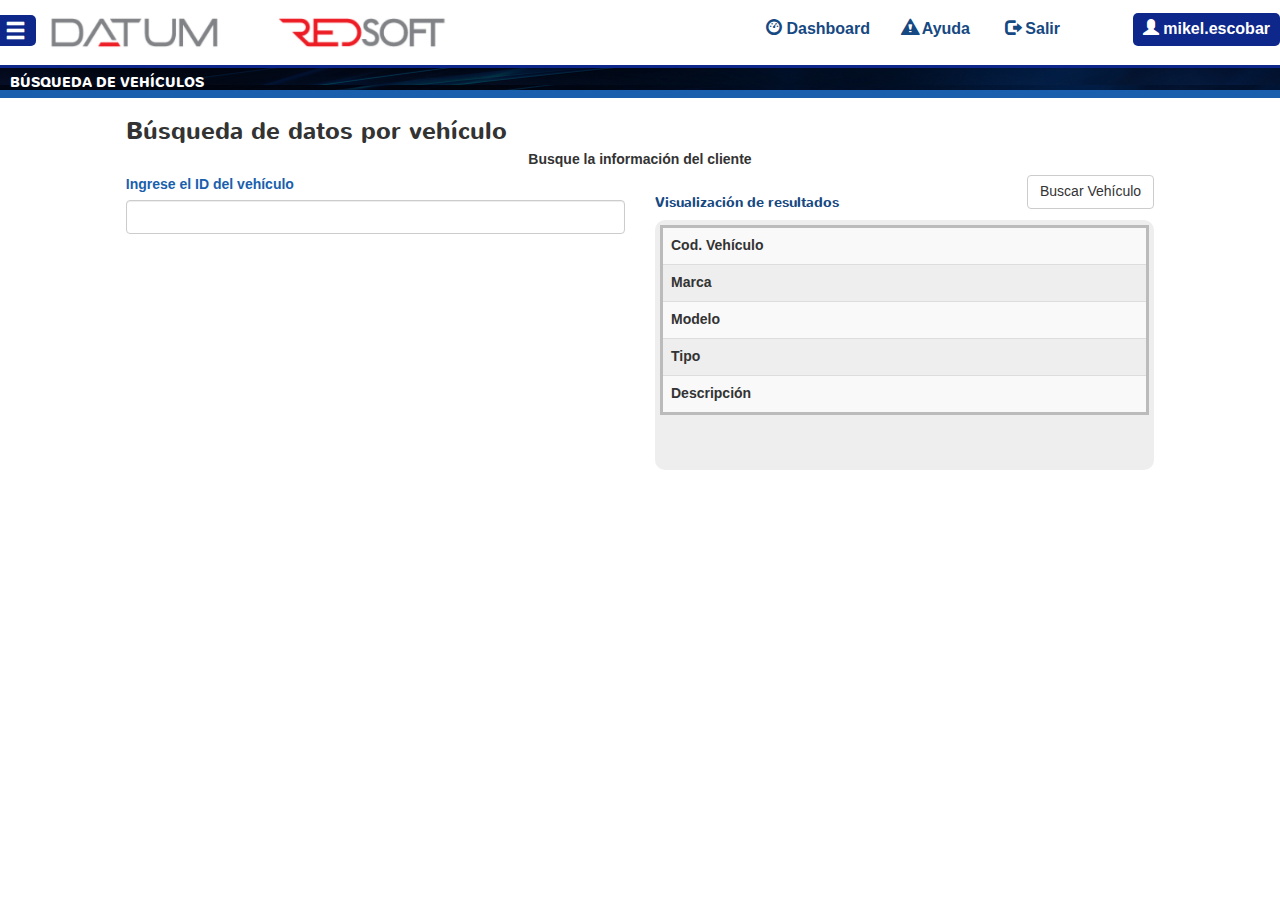
<file: src/main/webapp/consulta/01-busqueda-cliente.html>
﻿<!DOCTYPE html>
<html>
    <head>
        <meta charset="utf-8">
        <meta http-equiv="X-UA-Compatible" content="IE=edge">
        <meta name="viewport" content="width=device-width, initial-scale=1">

        <title>DATUM - Consulta Vehiculos</title>
        <meta name="description" content="numafiliacion">

        <link rel="stylesheet" href="../css/main.css">
        <style>
            table tbody tr:hover {
                cursor: pointer;
            }
        </style>
    </head>


    <body>

        <div id="sidr">
            <ul>
                <li><a href="" id="close-menu-inside"><span class="glyphicon glyphicon-remove"></span></a></li><li><a href=""></a></li>
            </ul>
            <ul>
                <li>
                    <h2><span class="glyphicon glyphicon-edit"></span> Tareas</h2>
                </li>
                <li>
                    <a href="01-busqueda-cliente.html">B&uacute;squeda de veh&iacute;culos</a>
                </li>
                <li>
                    <a href="02-usqueda-vehiculo.html">B&uacute;squeda de clientes</a>
                </li>
            </ul>
            <ul class="visible-xs-block">
                <li><h2><span class="glyphicon glyphicon-cog"></span> Herramientas</h2></li>
                <li><a href="../index.html"><span class="glyphicon glyphicon-dashboard"></span> Dashboard</a>
                <li><a href="#"><span class="glyphicon glyphicon-alert"></span> Ayuda</a>
                <li><a href="#"><span class="glyphicon glyphicon-log-out"></span> Salir</a>
            </ul>
        </div>
        <div id="overlay"></div>

        <div id="app-header">
            <a id="simple-menu" class="menu-button" href="#sidr"><span class="glyphicon glyphicon-menu-hamburger"></span></a>
            <img src="../images/logo-s.PNG" />
            <a id="dash-bt1" class="dash-bt hidden-xs" href="../index.html"><span class="glyphicon glyphicon-dashboard"></span> Dashboard</a>
            <a id="dash-bt-ayuda" class="dash-bt hidden-xs" href=""><span class="glyphicon glyphicon-alert"></span> Ayuda</a>
            <a id="dash-bt-salir" class="dash-bt hidden-xs" href=""><span class="glyphicon glyphicon-log-out"></span> Salir</a>
            <a id="dash-bt-user" class="dash-bt hidden-xs" href=""><span class="glyphicon glyphicon-user"></span> mikel.escobar </a>
        </div>

        <div class="container-fluid">
            <div class="row">
                <div class="page-header">
                    <div class="col-md-12 main">
                        <div class="row">
                            <div class="col-md-9">
                                <h1>B&Uacute;SQUEDA DE VEH&Iacute;CULOS</h1>
                            </div>


                        </div>
                    </div>
                </div>
            </div>
        </div>


        <div class="container-fluid">
            <div class="row">
                <div class="col-md-12 main">
                    <div class="main-contents">
                        <input type="hidden" id="clientes_numeroAfiliacion" name="clientes_numeroAfiliacion" value=""/>
                        <input type="hidden" id="clientes_DUI" name="clientes_DUI" value="" />
                        <input type="hidden" id="clientes_nombreAfiliado" name="clientes_nombreAfiliado" value="" />
                        <input type="hidden" id="proccessid" name="proccessid" value=""/>
                        <input type="hidden" id="tipo_cliente" name="tipo_cliente" value=""/>





                        <div class="row">
                            <div class="col-md-10 col-md-offset-1">
                                <div class="info-pasos">
                                    <h3>B&uacute;squeda de datos por veh&iacute;culo</h3>
                                </div>
                            </div>
                        </div>

                        <div class="row">
                            <div class="col-md-10 col-md-offset-1">
                                <div class="detalle-cliente"><span>Busque la informaci&oacute;n del cliente</span></div>
                            </div>
                        </div>



                        <div class="row">
                            <div class="col-md-5 col-md-offset-1">

                                <form action="">
                                    <div id="formulario-renovacion-1" class="form-group">
                                        <label for="vehiculo_num">Ingrese el ID del veh&iacute;culo</label>
                                        <input class="form-control" type="text" id="vehiculo_num" name="vehiculo_num" tabindex="1" />
                                    </div>
                                </form>
                            </div>
                            <div class="col-md-5">
                                <div class="form-group pull-right">
                                    <input type="button" name="btnBuscar" id="btnBuscar" value="Buscar Veh&iacute;culo" class="btn btn-default" />
                                </div>
                                <h2 class="titulo-resultados">Visualización de resultados</h2>
                                <div class="espacio-resultados">
                                    <div id="resultado">
                                        <table id="tblVehiculo" class="tablasJSON table table-striped">
                                            <tbody>
                                                <tr>
                                                    <td>Cod. Veh&iacute;culo</td>
                                                    <td id="idVehiculo"></td>
                                                </tr>
                                                <tr>
                                                    <td>Marca</td>
                                                    <td id="marca"></td>
                                                </tr>
                                                <tr>
                                                    <td>Modelo</td>
                                                    <td id="modelo"></td>
                                                </tr>
                                                <tr>
                                                    <td>Tipo</td>
                                                    <td id="tipo"></td>
                                                </tr>
                                                <tr>
                                                    <td>Descripci&oacute;n</td>
                                                    <td id="descripcion"></td>
                                                </tr>
                                            </tbody>
                                        </table>
                                    </div>
                                </div>
                            </div>

                        </div>


                    </div>
                </div>
            </div>
        </div>

        <!-- JQUERY -->
        <script src="../js/jquery-2.2.3.min.js"></script>
        <!-- BOOTSTRAP , TOUR, MODAL -->
        <script src="../js/bootstrap.min.js"></script>
        <script src="../js/bootstrap-tour.min.js"></script>
        <script src="../js/eModal.min.js"></script>
        <script src="../js/alert.js"></script>
        <script src="../js/jquery.jstepper.js"></script>
        <!-- MENU LATERAL -->
        <script src="../js/jquery.sidr.js"></script>
        <script src="../js/sidr.script.js"></script>
        <!-- RELOJ -->
        <script src="../js/countid.min.js"></script>
        <script src="../js/timer.js"></script>
        <!-- BPMS API -->
        <script src="../js/renovaciones/01-busqueda-afiliado.js" type="text/javascript"></script>

    </body>

</html>
</file>
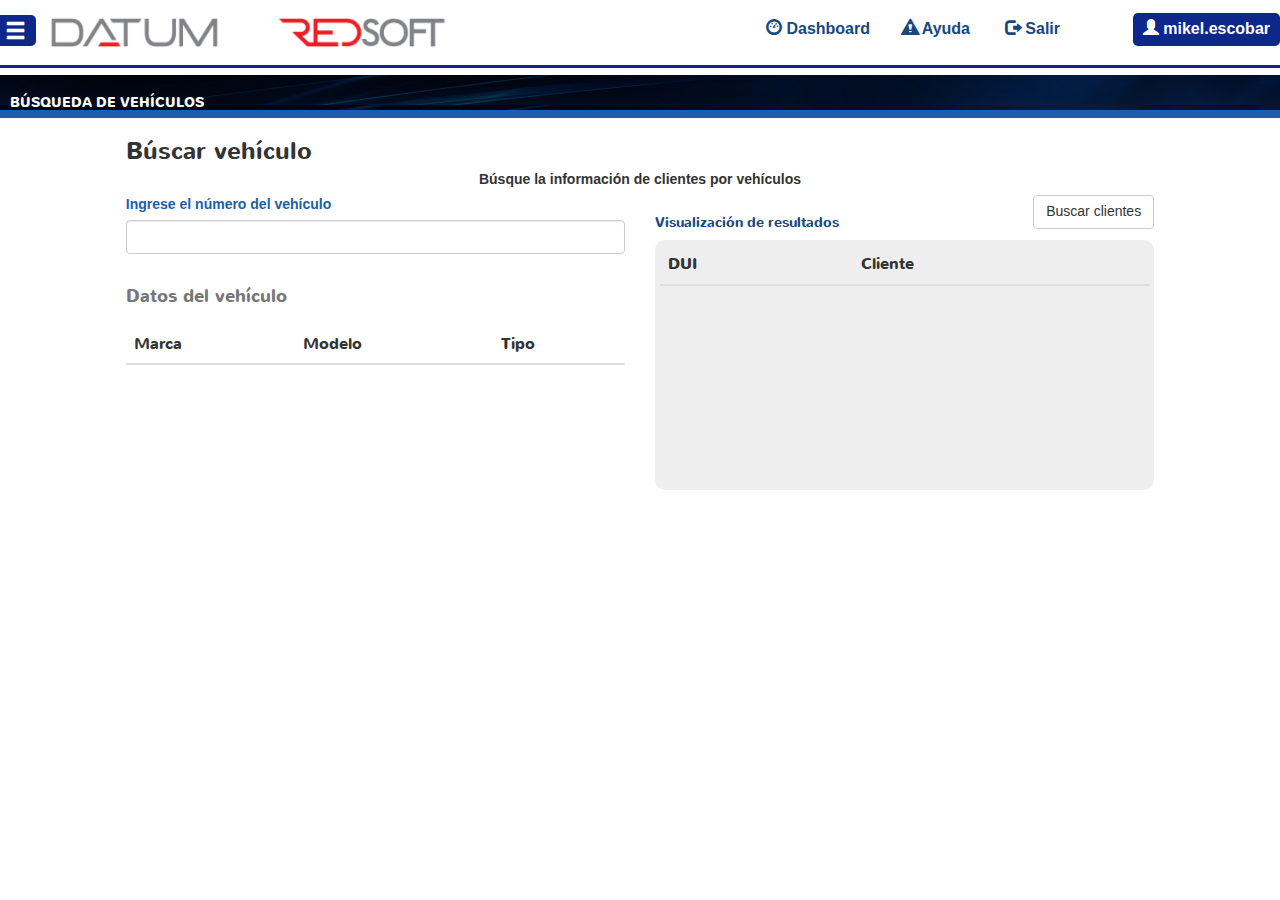
<file: src/main/webapp/consulta/02-usqueda-vehiculo.html>
﻿﻿<!DOCTYPE html>
<html>
    <head>
        <meta charset="utf-8">
        <meta http-equiv="X-UA-Compatible" content="IE=edge">
        <meta name="viewport" content="width=device-width, initial-scale=1">

        <title>DATUM - Consulta Vehiculos</title>
        <meta name="description" content="numafiliacion">

        <link rel="stylesheet" href="../css/main.css">
        <style>
            table tbody tr:hover {
                cursor: pointer;
            }
        </style>
    </head>


    <body>

        <div id="sidr">
            <ul>
                <li><a href="" id="close-menu-inside"><span class="glyphicon glyphicon-remove"></span></a></li><li><a href=""></a></li>
            </ul>
            <ul>
                <li>
                    <h2><span class="glyphicon glyphicon-edit"></span> Tareas</h2>
                </li>
                <li>
                    <a href="01-busqueda-cliente.html">B&uacute;squeda de veh&iacute;culos</a>
                </li>
                <li>
                    <a href="02-usqueda-vehiculo.html">B&uacute;squeda de clientes</a>
                </li>
            </ul>
            <ul class="visible-xs-block">
                <li><h2><span class="glyphicon glyphicon-cog"></span> Herramientas</h2></li>
                <li><a href="../index.html"><span class="glyphicon glyphicon-dashboard"></span> Dashboard</a>
                <li><a href="#"><span class="glyphicon glyphicon-alert"></span> Ayuda</a>
                <li><a href="#"><span class="glyphicon glyphicon-log-out"></span> Salir</a>
            </ul>
        </div>
        <div id="overlay"></div>

        <div id="app-header">
            <a id="simple-menu" class="menu-button" href="#sidr"><span class="glyphicon glyphicon-menu-hamburger"></span></a>
            <img src="../images/logo-s.PNG" />
            <a id="dash-bt1" class="dash-bt hidden-xs" href="../index.html"><span class="glyphicon glyphicon-dashboard"></span> Dashboard</a>
            <a id="dash-bt-ayuda" class="dash-bt hidden-xs" href=""><span class="glyphicon glyphicon-alert"></span> Ayuda</a>
            <a id="dash-bt-salir" class="dash-bt hidden-xs" href=""><span class="glyphicon glyphicon-log-out"></span> Salir</a>
            <a id="dash-bt-user" class="dash-bt hidden-xs" href=""><span class="glyphicon glyphicon-user"></span> mikel.escobar </a>
        </div>

        <div class="container-fluid">
            <div class="row">
                <div class="page-header">
                    <div class="col-md-12 main">
                        <div class="row">
                            <div class="col-md-9">
                                <h1>B&Uacute;SQUEDA DE VEH&Iacute;CULOS</h1>
                            </div>


                        </div>
                    </div>
                </div>
            </div>
        </div>


        <div class="container-fluid">
            <div class="row">
                <div class="col-md-12 main">
                    <div class="main-contents">

                        <div class="row">
                            <div class="col-md-10 col-md-offset-1">
                                <div class="info-pasos">
                                    <h3>B&uacute;scar veh&iacute;culo</h3>
                                </div>
                            </div>
                        </div>

                        <div class="row">
                            <div class="col-md-10 col-md-offset-1">
                                <div class="detalle-cliente"><span>B&uacute;sque la informaci&oacute;n de clientes por veh&iacute;culos</span></div>
                            </div>
                        </div>



                        <div class="row">
                            <div class="col-md-5 col-md-offset-1">

                                <form action="">
                                    <div id="formulario-renovacion-1" class="form-group">
                                        <label for="vehiculo_num">Ingrese el n&uacute;mero del veh&iacute;culo</label>
                                        <input class="form-control" type="text" id="vehiculo_num" name="vehiculo_num" tabindex="1" />
                                    </div>
                                    <div class="table-responsive">                   
                                        <table id="tblVehiculo" class="tablasJSON table table-striped">
                                            <caption><h4>Datos del veh&iacute;culo <b id="fechaCitaBusqueda"></b></h4></caption>

                                            <thead>
                                            <th>Marca</th>
                                            <th>Modelo</th>
                                            <th>Tipo</th>
                                            </thead>
                                            <tbody id="tblBodyVehiculo">

                                            </tbody>
                                        </table>
                                    </div> 
                                </form>
                            </div>
                            <div class="col-md-5">
                                <div class="form-group pull-right">
                                    <input type="button" name="btnBuscar" id="btnBuscar" value="Buscar clientes" class="btn btn-default" />
                                </div>
                                <h2 class="titulo-resultados">Visualización de resultados</h2>
                                <div class="espacio-resultados">
                                    <div id="resultado">
                                        <div class="table-responsive">                   
                                            <table id="tblPersona" class="tablasJSON table table-striped">
                                                <thead>
                                                <th>DUI</th>
                                                <th>Cliente</th>
                                                </thead>
                                                <tbody id="tblBodyPersona">

                                                </tbody>
                                            </table>
                                        </div>
                                    </div>
                                </div>
                            </div>

                        </div>


                    </div>
                </div>
            </div>
        </div>

        <!-- JQUERY -->
        <script src="../js/jquery-2.2.3.min.js"></script>
        <!-- BOOTSTRAP , TOUR, MODAL -->
        <script src="../js/bootstrap.min.js"></script>
        <script src="../js/bootstrap-tour.min.js"></script>
        <script src="../js/eModal.min.js"></script>
        <script src="../js/alert.js"></script>
        <!-- MENU LATERAL -->
        <script src="../js/jquery.sidr.js"></script>
        <script src="../js/sidr.script.js"></script>
        <!-- RELOJ -->
        <script src="../js/countid.min.js"></script>
        <script src="../js/timer.js"></script>
        <!-- BPMS API -->
        <script src="../js/renovaciones/02-recepcion.js" type="text/javascript"></script>

    </body>

</html>
</file>
